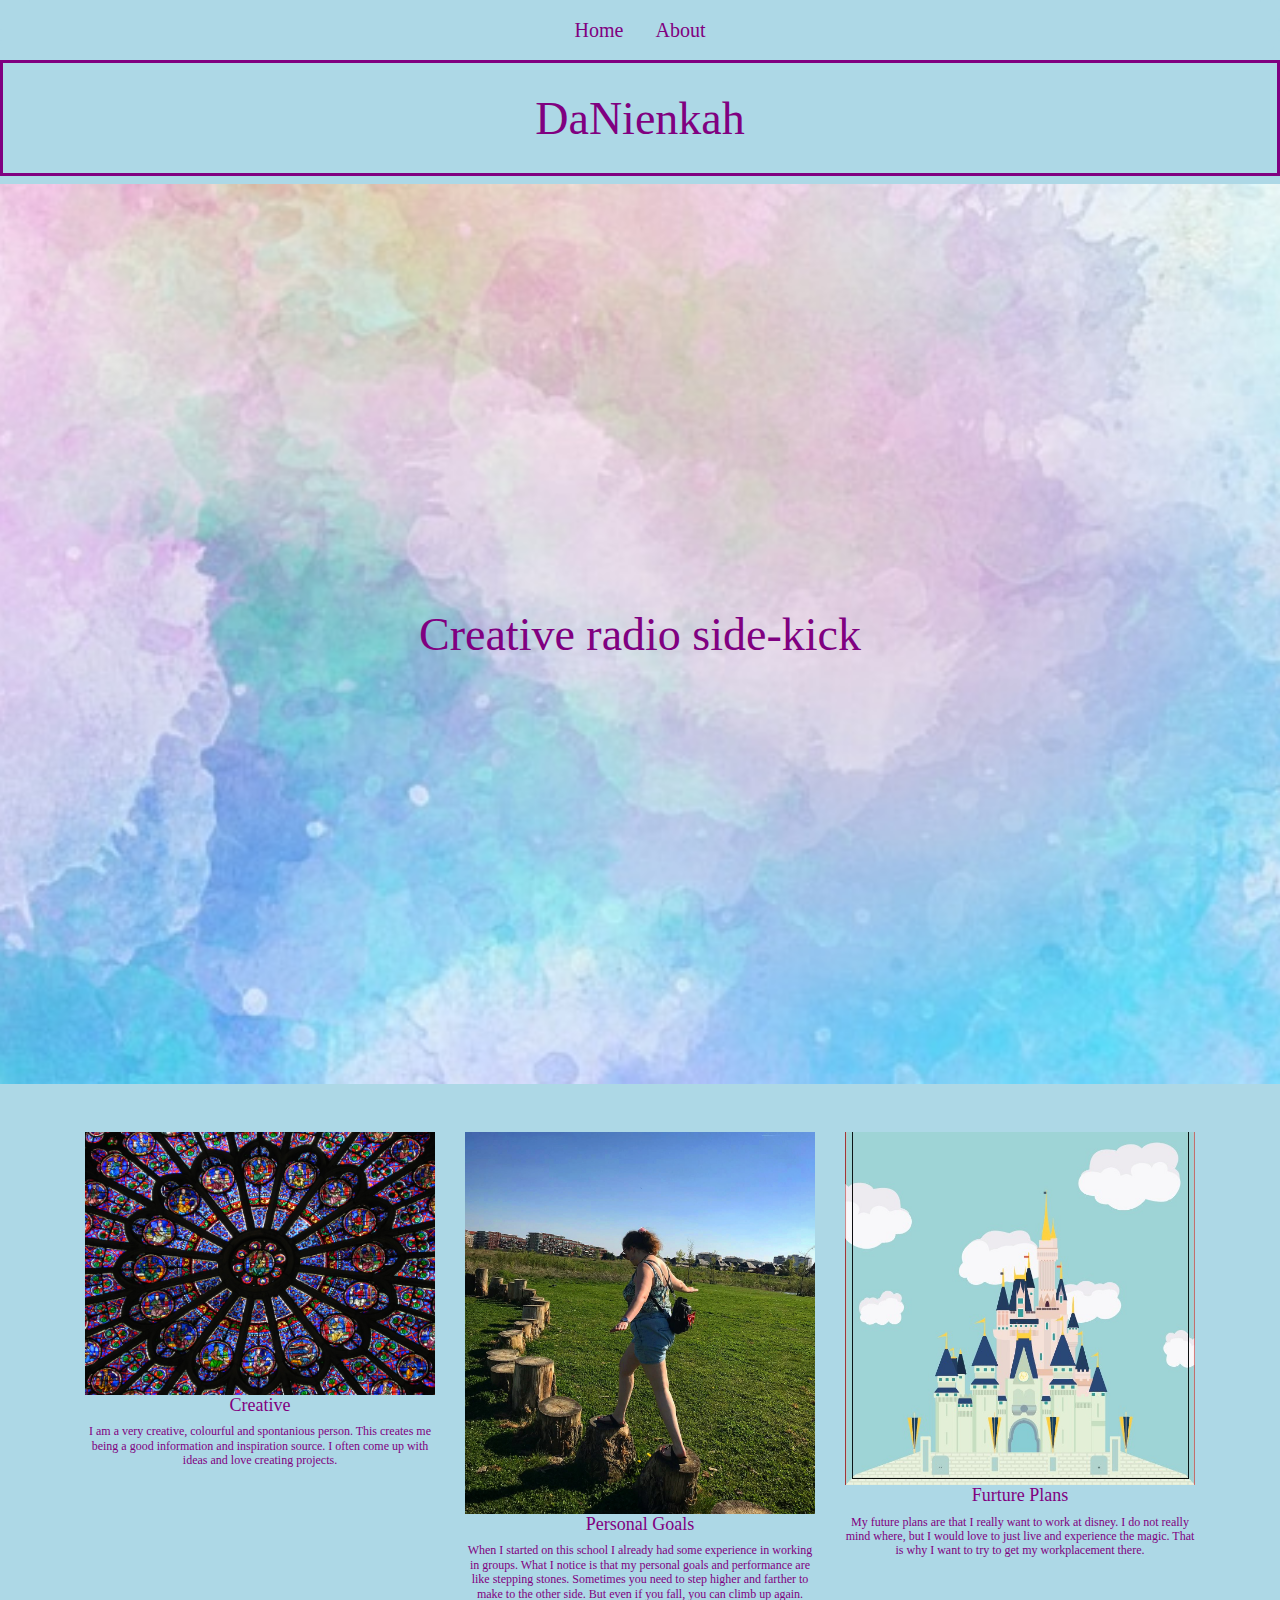
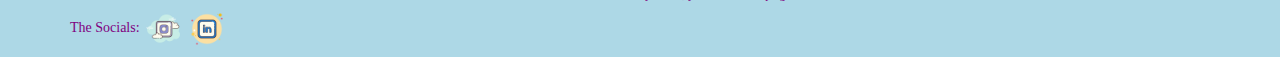
<file: index.html>
<!doctype html>
<html>

<head>
<meta charset="UTF-8">
	
	<title>DaNienkah</title>
	
	
<link href="css/bootstrap.min.css" rel="stylesheet" type="text/css">
<link href="css/styles.css" rel="stylesheet" type="text/css">
<style type="text/css">
</style>
</head>
	
<body>
	<nav class="navbar">
		<a href="index.html" class="nav-link">Home</a> 
		<a href="about.html" class="nav-link">About</a>
	</nav>
	<h1 class="my-class text-center">
		DaNienkah</h1>
<head>
	<title>text on image</title>
	<style type="text/css">
		body{
			margin: 0;
			padding: 0;
		}
		
		.text{ 
			width: 100%;
			height: 100vh;
			background: url("images/Main_Picture.jpg");
			background-size: cover;	
			background-position: center;
			display: flex;
			align-items: center;
			justify-content: center;
		}
	</style>
</head>
<body>	
	<div class="text"> 
		<h7 class="text-center"> Creative radio side-kick</h7>
	</div>
</body>
	
<br>
<br>
	<div class="container">
	<div class="row">
    <div class="col-lg-4 col-md-4 col-sm-6">
	<img img src="images/Window_Paris.JPG" alt="A picture of the window in Paris" class="img-fluid">

	<h4 class="text-center">Creative</h4>
		
	<h6> I am a very creative, colourful and spontanious person. This creates me being a good information and inspiration source. I often come up with ideas and love creating projects.
	</h6>
		</div>
		
    <div class="col-lg-4 col-md-4 col-sm-6">
	<img src="images/Stepping_Stones.jpg" alt="Nienke Zwart walking over some stepping stones" class="img-fluid">
		
	<h4 class="text-center">Personal Goals</h4>

	<h6> When I started on this school I already had some experience in working in groups. What I notice is that my personal goals and performance are like stepping stones. Sometimes you need to step higher and farther to make to the other side. But even if you fall, you can climb up again. </h6></div>
		
	<div class="col-lg-4 col-md-4 col-sm-6">
	<img src="images/Disney_Castle.jpg" alt="Disney castle made on illustrator" class="img-fluid">
		
	<h4 class="text-center">Furture Plans</h4>

	<h6>My future plans are that I really want to work at disney. I do not really mind where, but I would love to just live and experience the magic. That is why I want to try to get my workplacement there.</h6></div>
		<br>
		<br>
		
<footer>
  <h5>The Socials: 
	  <a href="https://www.instagram.com/danienkah/">
	  <img alt="instagram" src="images/Instagram_Icon.png" width="40" height="40">
	  </a>
	  
	   <a href="https://www.linkedin.com/in/nienke-zwart-8767b0180/">
	  <img alt="Linkedin" src="images/Linkedin_Icon.png" width="40" height="40">
	  </a>
	</h5>
</footer>
</body>
</html>
</file>
<file: css/styles.css>
.my-class {
  
}
.navbar {
	colour: Lightblue;
	font-size: 20px;
	border: 0.5px double Lightblue;
	border-radius: 30px 20px;
	padding: 0.3em;
	justify-content: center
}
.nav-link{
	color: purple;
	
}
.column{
	text-align: center;
}

body {
	background: lightblue;
	color: purple;
	font-family: "";
}
p{
	font-size: 14px;
	text-align: left;
}
h1 {
	text-align: center;
	font-size: 46px;
	color: purple;
	border: 3px solid Purple;
	padding: 0.6em
}
h2 {
	text-align: center;
	font-size: 31px;
}
h3 {
	text-align: center;
	font-style: italic;
	font-size: 21px;
}
h4{
	font-size: 18px;
	text-align: center;
}
h5{
	font-size: 14px;
}
h6{
	font-size: 12px;
	text-align: center;
}
h7{
	text-align: center;
	font-size: 46px;
	color: purple;
	padding: 0.6em
}
</file>
